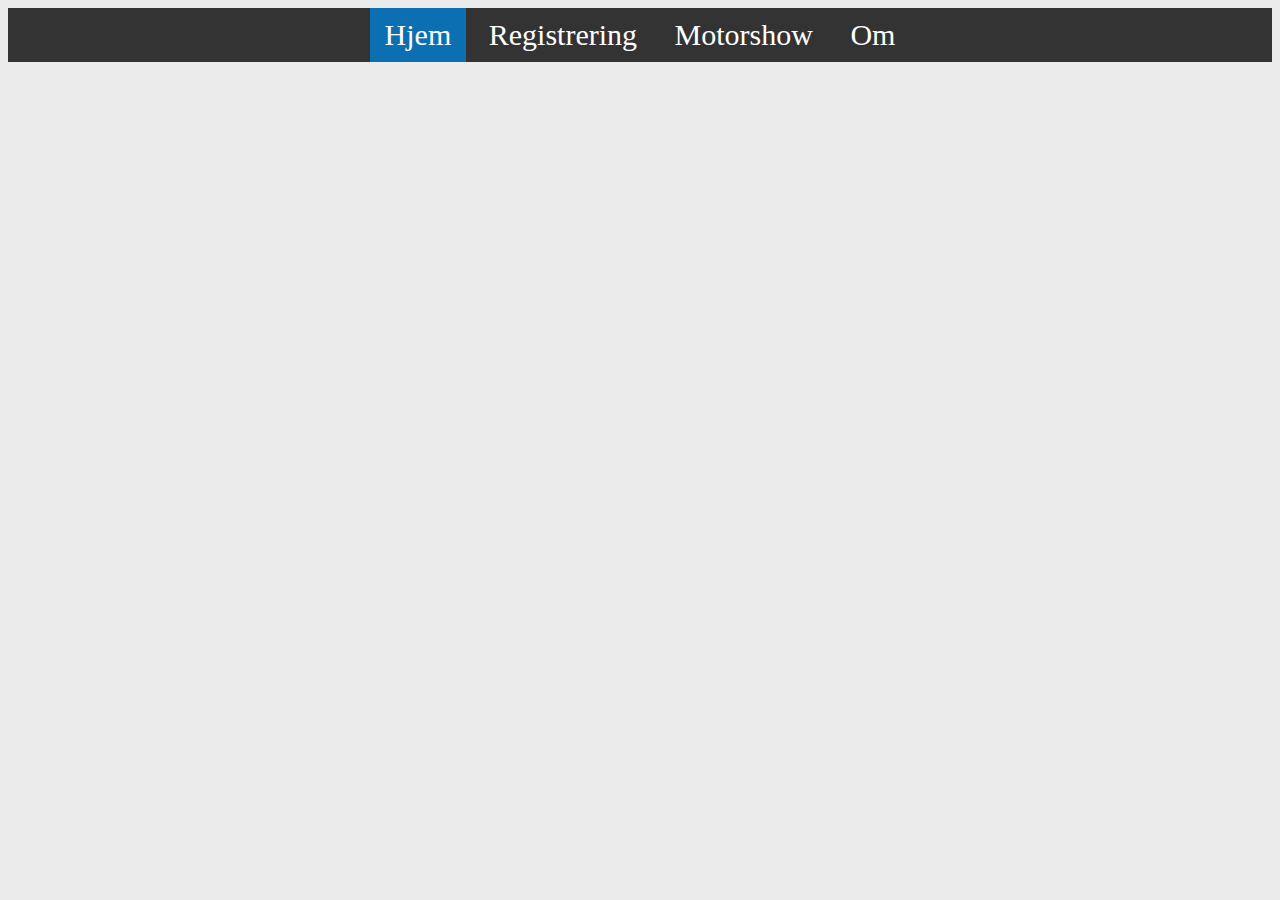
<file: Prosjektoppgave/index.html>
<!DOCTYPE html>
<html>
    <head>
        <meta charset="utf-8" />
        <title>Amcar</title>
        <link rel="stylesheet" href="stylesheet.css" type="text/css" />
    </head>
    
    <body>
        <ul class="menybar">
            <li class="menybar_li"><a href="index.html" class="active">Hjem</a></li>
            <li class="menybar_li"><a href="registration.html">Registrering</a></li>
            <li class="menybar_li"><a href="motorshow.html">Motorshow</a></li>
            <li class="menybar_li"><a href="about.html">Om</a></li>
        </ul>
        <br />
    </body>
</html>
</file>
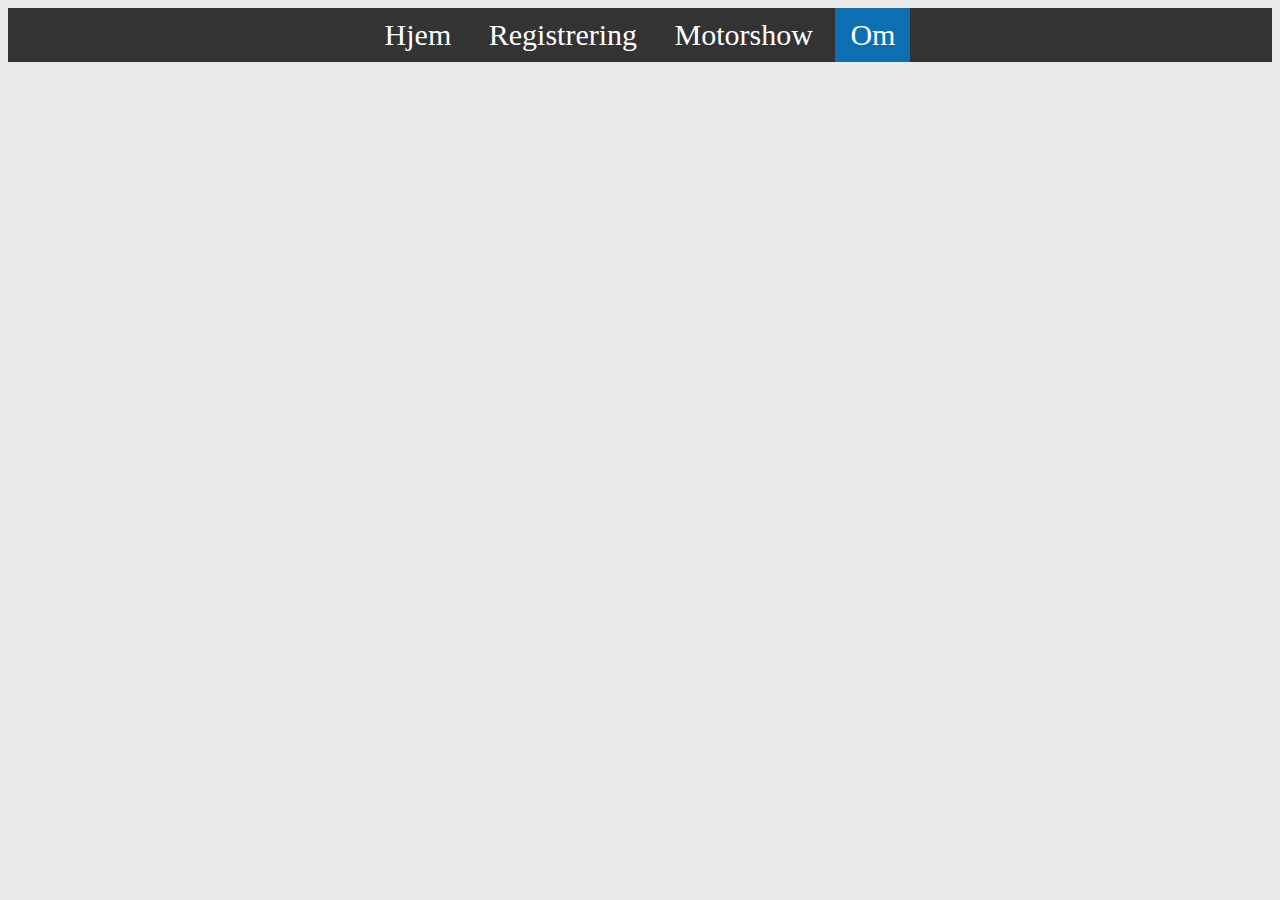
<file: Prosjektoppgave/about.html>
<!DOCTYPE html>
<html>
    <head>
        <meta charset="utf-8" />
        <title>Amcar</title>
        <link rel="stylesheet" href="stylesheet.css" type="text/css" />
    </head>
    
    <body>
        <ul class="menybar">
            <li class="menybar_li"><a href="index.html">Hjem</a></li>
            <li class="menybar_li"><a href="registration.html">Registrering</a></li>
            <li class="menybar_li"><a href="motorshow.html">Motorshow</a></li>
            <li class="menybar_li"><a href="about.html" class="active">Om</a></li>
        </ul>
        <br />
    </body>
</html>
</file>
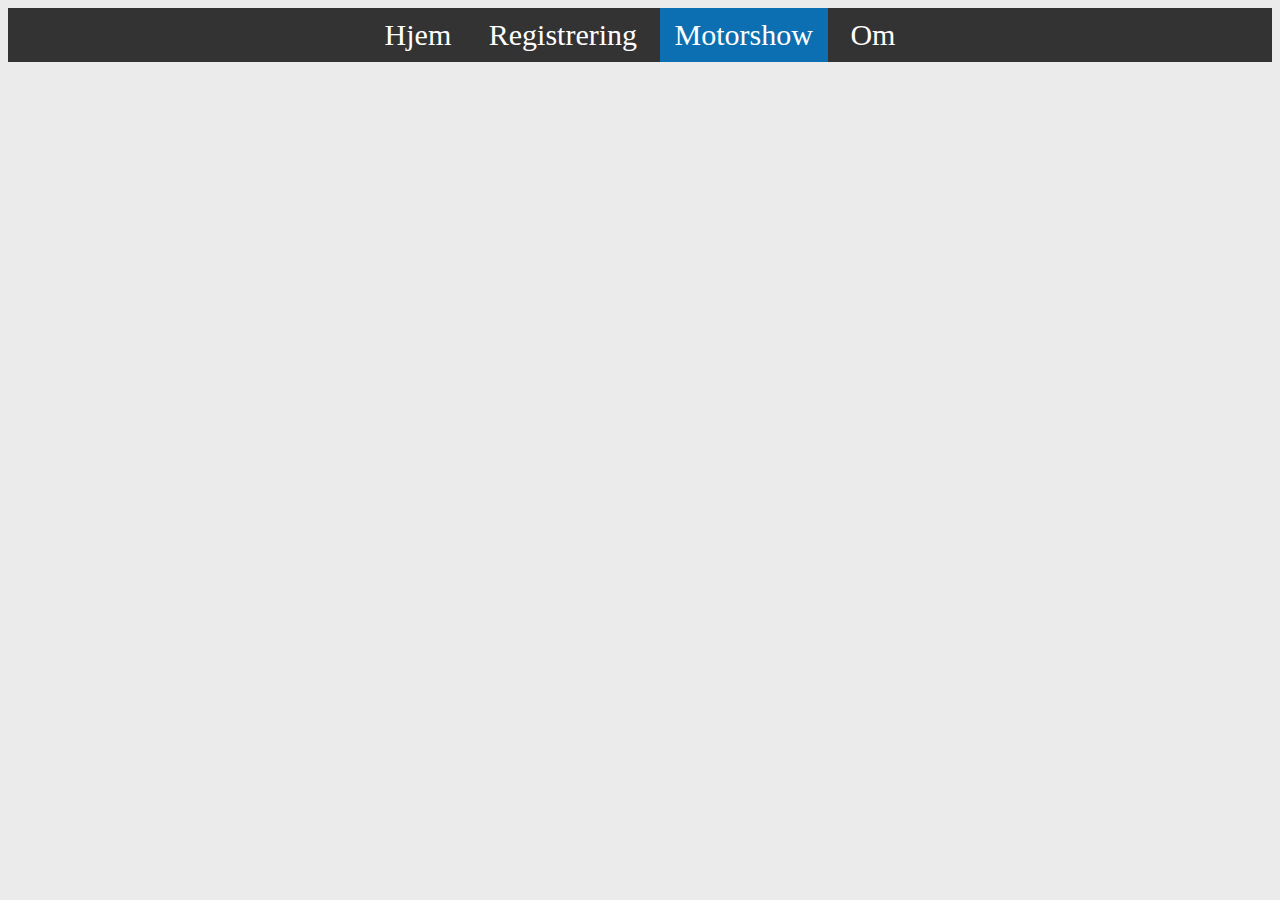
<file: Prosjektoppgave/motorshow.html>
<!DOCTYPE html>
<html>
    <head>
        <meta charset="utf-8" />
        <title>Amcar</title>
        <link rel="stylesheet" href="stylesheet.css" type="text/css" />
    </head>
    
    <body>
        <ul class="menybar">
            <li class="menybar_li"><a href="index.html">Hjem</a></li>
            <li class="menybar_li"><a href="registration.html">Registrering</a></li>
            <li class="menybar_li"><a href="motorshow.html" class="active">Motorshow</a></li>
            <li class="menybar_li"><a href="about.html">Om</a></li>
        </ul>
        <br />
    </body>
</html>
</file>
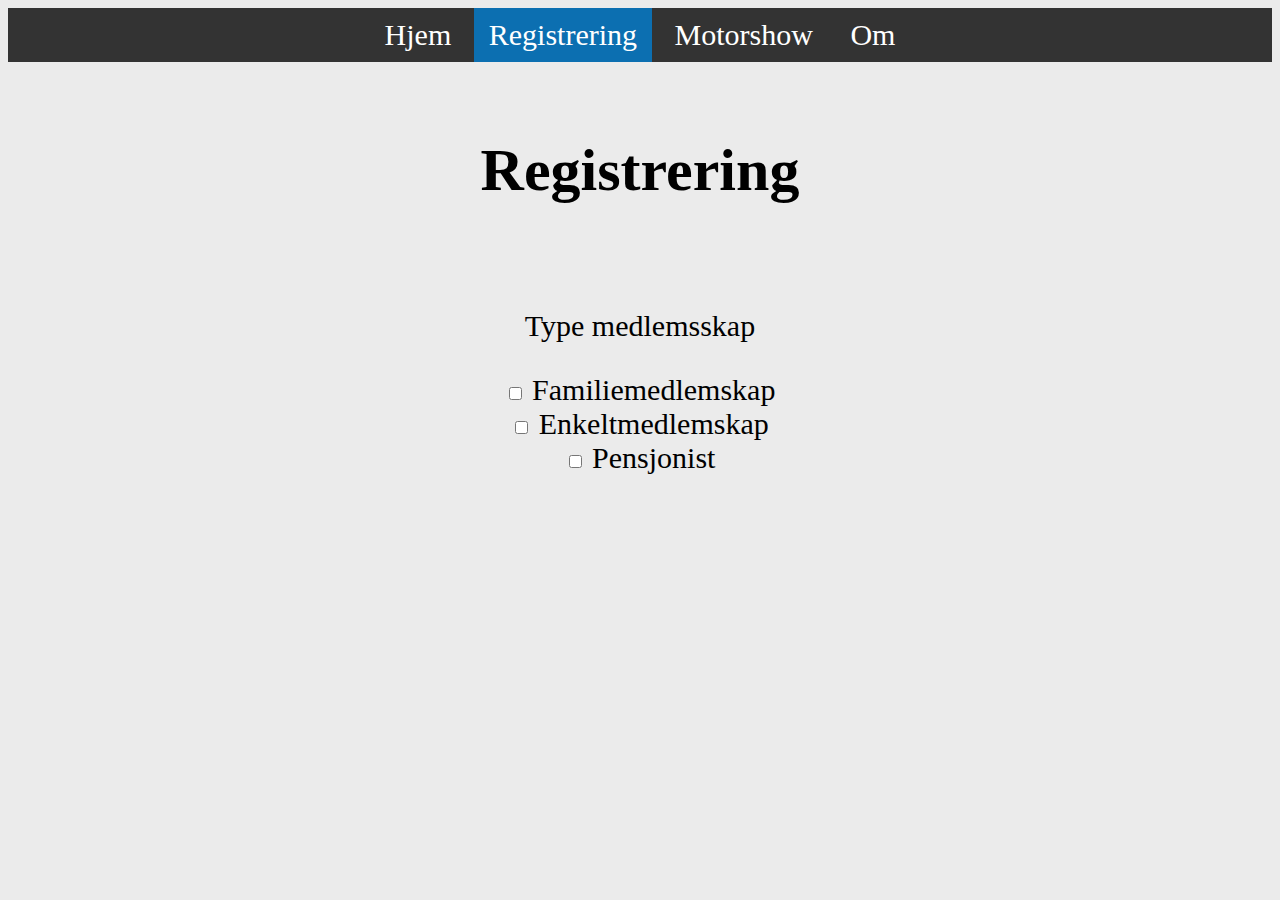
<file: Prosjektoppgave/registration.html>
<!DOCTYPE html>
<html>
    <head>
        <meta charset="utf-8" />
        <title>Amcar</title>
        <link rel="stylesheet" href="stylesheet.css" type="text/css" />
        <script>
        window.onload = startup;

        function startup() {
            document.getElementById("btnGo").onclick = code;
        }

        function code() {
            let membership = document.getElementById("membership");

            if (membership.checked === true) {
                alert("det virker");
            }

        }
</script>
    </head>
    
    <body>
        <ul class="menybar">
            <li class="menybar_li"><a href="index.html">Hjem</a></li>
            <li class="menybar_li"><a href="registration.html" class="active">Registrering</a></li>
            <li class="menybar_li"><a href="motorshow.html">Motorshow</a></li>
            <li class="menybar_li"><a href="about.html">Om</a></li>
        </ul>
        <br />
        <h1>Registrering</h1>
        <br>
        <p>Type medlemsskap</p>
        <form>
            <input id="membership" type="checkbox" value="pensjonist" /> Familiemedlemskap <br />
            <input id="membership" type="checkbox" value="pensjonist" /> Enkeltmedlemskap <br />
            <input id="membership" type="checkbox" value="pensjonist" /> Pensjonist <br />
        </form>
    </body>
</html>
</file>
<file: Prosjektoppgave/stylesheet.css>
body {
    background-color: #EBEBEB;
    font-family: 'Times New Roman', Times, serif;
    font-size: 30px;
    text-align: center;
}

.menybar {
    list-style-type: none;
    margin: 0;
    padding: 0;
    overflow: hidden;
    background-color: #333;
    text-align: center;
}

.menybar_li {
    float: none;
    display: inline;
}

.menybar_li a {
    display: block;
    color: white;
    text-align: center;
    padding: 10px 15px;
    text-decoration: none;
    display:inline-block;
}

.menybar_li a:hover {
    background-color: #111;
}

.active {
    background-color: #0C6FB1; 
}
</file>
